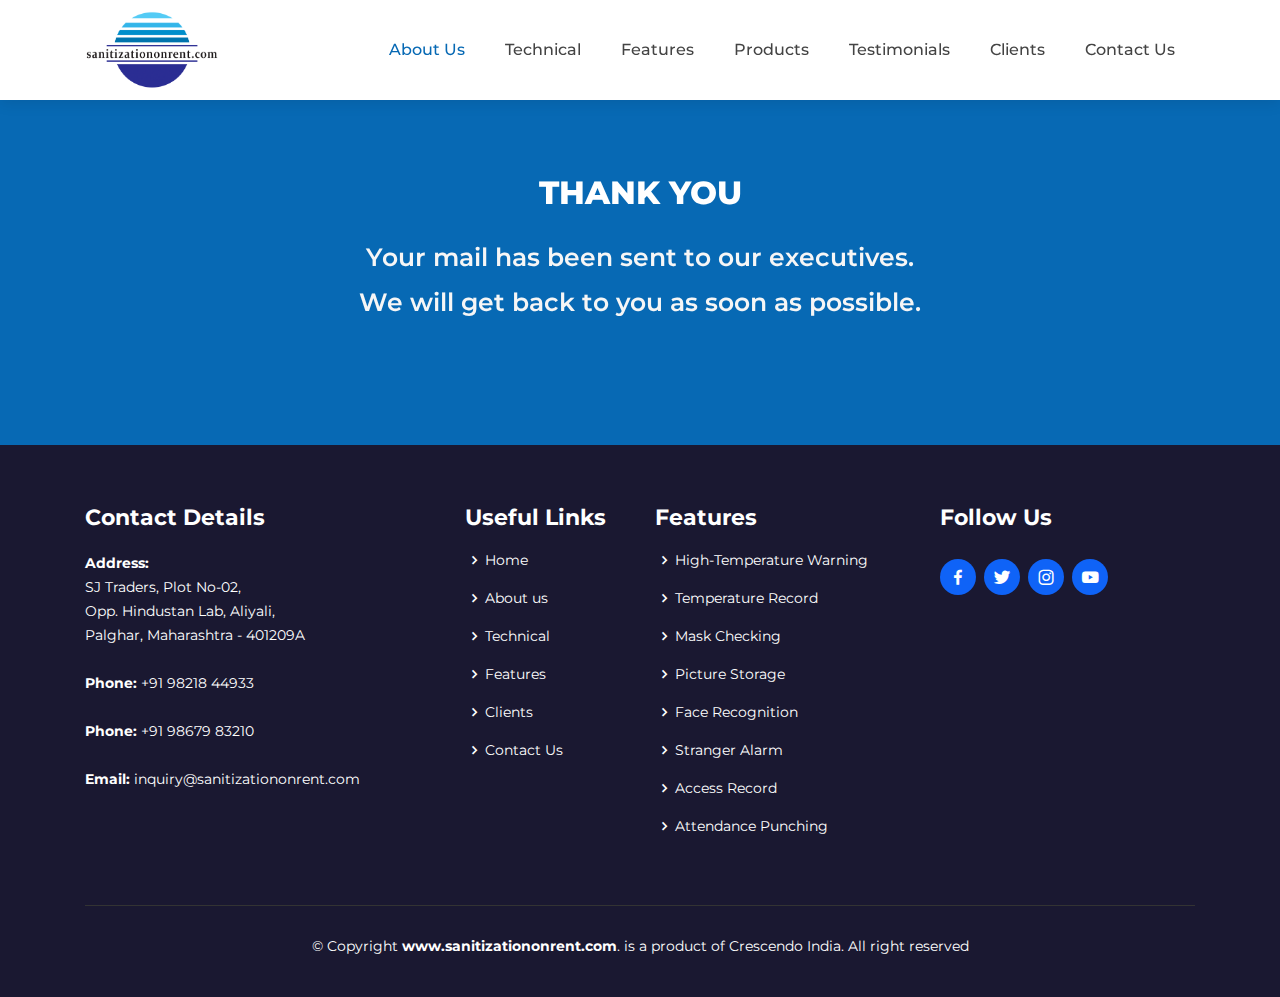
<file: thankyou.html>
<!DOCTYPE html>
<html lang="en">

<head>
  <meta charset="utf-8">
  <meta content="width=device-width, initial-scale=1.0" name="viewport">

  <title>Crescendo India | Sanitization Booth on Rent @ Rs. 9999* only.</title>
  <meta name="description" content="First time in India, Sanitization Booth on Rent @ Rs. 9999* only.">
  
  <meta name="keywords" content="Sanitization on rent, Disinfection on rent, Sanitization Chamber on rent, Disinfection Chamber on rent, Sanitization Booth on rent, Disinfection Booth on rent">

  <!-- Favicons -->
<link href="assets/img/favicon.png" rel="icon">
  <link href="assets/img/apple-touch-icon.png" rel="apple-touch-icon"> 

  <!-- Google Fonts -->
  <link href="https://fonts.googleapis.com/css2?family=Montserrat:wght@400;500;600;800;900&display=swap" rel="stylesheet">

  <!-- Vendor CSS Files -->
  <link href="assets/vendor/bootstrap/css/bootstrap.min.css" rel="stylesheet">
  <link href="assets/vendor/icofont/icofont.min.css" rel="stylesheet">
  <link href="assets/vendor/boxicons/css/boxicons.min.css" rel="stylesheet">
  <link href="assets/vendor/venobox/venobox.css" rel="stylesheet">
  <link href="assets/vendor/remixicon/remixicon.css" rel="stylesheet">
  <link href="assets/vendor/owl.carousel/assets/owl.carousel.min.css" rel="stylesheet">
  <link href="assets/vendor/aos/aos.css" rel="stylesheet">

  <!-- Template Main CSS File -->
  <link href="assets/css/style.css" rel="stylesheet">


</head>

<body>

   <!-- ======= Header ======= -->
   <header id="header" class="fixed-top d-flex align-items-center">
    <div class="container d-flex align-items-center">

      <div class="logo mr-auto">

        <a href="index.html"><img src="assets/img/logo.png" alt="" class="img-fluid"></a>
      </div>

      <nav class="nav-menu d-none d-lg-block">
        <ul>
  
          <li class="active"><a href="#about">About Us</a></li>
          <li><a href="#specification">Technical</a></li>
          <li><a href="#features">Features</a></li>
          <li><a href="#details">Products</a></li>
          <li><a href="#testimonials">Testimonials</a></li>
          <li><a href="#clients">Clients</a></li>
          <li><a href="#contact">Contact Us</a></li>

        </ul>
      </nav><!-- .nav-menu -->

    </div>
  </header><!-- End Header -->

  <!-- ======= Hero Section ======= -->
  <section id="hero">

    <div class="container">
      <div class="row">
        <div class="col-lg-12 text-center" style="padding-top: 50px; padding-bottom: 50px; ">
          <div data-aos="zoom-out text-center">
			<h1>THANK YOU</h1>
			
            <h2>
				Your mail has been sent to our executives. <br> We will get back to you as soon as possible.
            </h2>
          
          </div>
        </div>
      
      </div>
    </div>



  </section><!-- End Hero -->

  <main id="main">




  </main><!-- End #main -->

    <!-- ======= Footer ======= -->
    <footer id="footer">
      <div class="footer-top">
        <div class="container">
          <div class="row">
  
            <div class="col-lg-4 col-md-6">
              <div class="footer-info">
                <h3>Contact Details</h3>
              
                <p>
                  <strong>Address:</strong><br>  SJ Traders, Plot No-02,<br> Opp. Hindustan Lab, Aliyali,<br> Palghar, Maharashtra - 401209A<br><br>
                  <strong>Phone:</strong> +91 98218 44933<br><br>
                  <strong>Phone:</strong> +91 98679 83210<br><br>
                  <strong>Email:</strong> inquiry@sanitizationonrent.com<br>
                </p>
            
              </div>
            </div>
  
            <div class="col-lg-2 col-md-6 footer-links">
              <h4>Useful Links</h4>
              <ul>
                <li><i class="bx bx-chevron-right"></i> <a href="#">Home</a></li>
                <li><i class="bx bx-chevron-right"></i> <a href="#">About us</a></li>
                <li><i class="bx bx-chevron-right"></i> <a href="#">Technical</a></li>
                <li><i class="bx bx-chevron-right"></i> <a href="#">Features</a></li>
                <li><i class="bx bx-chevron-right"></i> <a href="#">Clients</a></li>
                <li><i class="bx bx-chevron-right"></i> <a href="#">Contact Us</a></li>
              </ul>
            </div>
  
            <div class="col-lg-3 col-md-6 footer-links">
              <h4>Features</h4>
              <ul>
                <li><i class="bx bx-chevron-right"></i> <a href="#">High-Temperature Warning</a></li>
                <li><i class="bx bx-chevron-right"></i> <a href="#">Temperature Record</a></li>
                <li><i class="bx bx-chevron-right"></i> <a href="#">Mask Checking</a></li>
                <li><i class="bx bx-chevron-right"></i> <a href="#">Picture Storage</a></li>
                <li><i class="bx bx-chevron-right"></i> <a href="#">Face Recognition</a></li>
                <li><i class="bx bx-chevron-right"></i> <a href="#">Stranger Alarm</a></li>
                <li><i class="bx bx-chevron-right"></i> <a href="#">Access Record</a></li>
                <li><i class="bx bx-chevron-right"></i> <a href="#">Attendance Punching</a></li>
         
              </ul>
            </div>
  
           
  
            <div class="col-lg-3 col-md-6 footer-newsletter">
              <h4>Follow Us</h4>
              <div class="social-links mt-3">
                <a href="#" class="facebook"><i class="bx bxl-facebook"></i></a>
                <a href="#" class="twitter"><i class="bx bxl-twitter"></i></a>        
                <a href="#" class="instagram"><i class="bx bxl-instagram"></i></a>
                <a href="#" class="linkedin"><i class="bx bxl-youtube"></i></a>
              </div>
  
            </div>
  
          </div>
        </div>
      </div>
  
      <div class="container">
        <div class="copyright">
          © Copyright  <strong><span>www.sanitizationonrent.com</span></strong>. is a product of Crescendo India. All right reserved
        </div>
        <div class="credits">
  
        </div>
      </div>
    </footer>

  <a href="#" class="back-to-top"><i class="icofont-simple-up"></i></a>
  
  <!-- <div id="preloader"></div> -->

  <!-- Vendor JS Files -->
  <script src="assets/vendor/jquery/jquery.min.js"></script>
  <script src="assets/vendor/bootstrap/js/bootstrap.bundle.min.js"></script>
  <script src="assets/vendor/jquery.easing/jquery.easing.min.js"></script>
  <script src="assets/vendor/php-email-form/validate.js"></script>
  <script src="assets/vendor/venobox/venobox.min.js"></script>
  <script src="assets/vendor/waypoints/jquery.waypoints.min.js"></script>
  <script src="assets/vendor/counterup/counterup.min.js"></script>
  <script src="assets/vendor/owl.carousel/owl.carousel.min.js"></script>
  <script src="assets/vendor/aos/aos.js"></script>

  <!-- Template Main JS File -->
  <script src="assets/js/main.js"></script>

</body>

</html>
</file>
<file: assets/vendor/venobox/venobox.css>
/* ------ venobox.css --------*/
.vbox-overlay *, .vbox-overlay *:before, .vbox-overlay *:after{
    -webkit-backface-visibility: hidden;
    -webkit-box-sizing:border-box;
    -moz-box-sizing:border-box;
    box-sizing:border-box;
}
.vbox-overlay * { 
    -webkit-backface-visibility: visible;
    backface-visibility: visible;
}
.vbox-overlay{
    display: -webkit-flex;
    display: flex;
    -webkit-flex-direction: column;
    flex-direction: column;
    -webkit-justify-content: center;
    justify-content: center;
    -webkit-align-items: center;
    align-items: center;
    position: fixed;
    left: 0;
    top: 0;
    bottom: 0;
    right: 0;
    z-index: 999999;
}

/* ----- navigation ----- */
.vbox-title{
    width: 100%;
    height: 40px;
    float: left;
    text-align: center;
    line-height: 28px;
    font-size: 12px;
    padding: 6px 50px;
    overflow: hidden;
    position: fixed;
    display: none;
    left: 0;
    z-index: 89;
}
.vbox-close{
    cursor: pointer;
    position: fixed;
    top: -1px;
    right: 0;
    width: 50px;
    height: 40px;
    padding: 6px;
    display: block;
    background-position:10px center;
    overflow: hidden;
    font-size: 24px;
    line-height: 1;
    text-align: center;
    z-index: 99;
}
.vbox-left{
    cursor: pointer;
    position: fixed;
    left: 0;
    height: 40px;
    overflow: hidden;
    line-height: 28px;
    font-size: 12px;
    z-index: 99;
    display: flex;
    align-items:center;
}
.vbox-num{
    display: inline-block;
    margin: 6px 0 6px 15px;
}
/* ----- Social share ----- */
.vbox-share{
    line-height: 28px;
    font-size: 12px;
    overflow: hidden;
    position: fixed;
    left: 0;
    z-index: 98;
    display: flex;
    align-items:center;
    justify-content: center;
    width: 100%;
    text-align: center;
}
.vbox-share svg{
    max-height: 28px;
    width: 28px;
    z-index: 10;
    margin-left: 12px;
    margin-top: 6px;
    margin-bottom: 6px;
    vertical-align: middle;
}


/* ----- navigation ARROWS ----- */
.vbox-next, .vbox-prev{
    position: fixed;
    top: 50%;
    margin-top: -15px;
    overflow: hidden;
    cursor: pointer;
    display: block;
    width: 45px;
    height: 45px;
    z-index: 99;
}
.vbox-next span, .vbox-prev span{
    position: relative;
    width: 20px;
    height: 20px;
    border: 2px solid transparent;
    border-top-color: #B6B6B6;
    border-right-color: #B6B6B6;
    text-indent: -100px;
    position: absolute;
    top: 8px;
    display: block;
}
.vbox-prev{
    left: 15px;
}
.vbox-next{
    right: 15px;
}
.vbox-prev span{
    left: 10px;
    -ms-transform: rotate(-135deg);
    -webkit-transform: rotate(-135deg);
    transform: rotate(-135deg);
}
.vbox-next span{
    -ms-transform: rotate(45deg);
    -webkit-transform: rotate(45deg);
    transform: rotate(45deg);
    right: 10px;
}
/* ------- inline window ------ */
.vbox-inline{
    width: 420px;
    height: 315px;
    height: 70vh;
    padding: 10px;
    background: #fff;
    margin: 0 auto;
    overflow: auto;
    text-align: left;
}
/* ------- Video & iFrames window ------ */
.venoframe{
    max-width: 100%;
    width: 100%;
    border: none;
    width: 100%;
    height: 260px;
    height: 70vh;
}
.venoframe.vbvid{
    height: 260px;
}
@media (min-width: 768px) {
    .venoframe, .vbox-inline{
        width: 90%;
        height: 360px;
        height: 70vh;
    }
    .venoframe.vbvid{
        width: 640px;
        height: 360px;
    }
}
@media (min-width: 992px) {
    .venoframe, .vbox-inline{
        max-width: 1200px;
        width: 80%;
        height: 540px;
        height: 70vh;
    }
    .venoframe.vbvid{
        width: 960px;
        height: 540px;
    }
}
/* 
Please do NOT edit this part! 
or at least read this note: http://i.imgur.com/7C0ws9e.gif
*/
.vbox-open{
    overflow: hidden;
}
.vbox-container{
    position: absolute;
    left: 0;
    right: 0;
    top: 0;
    bottom: 0;
    overflow-x: hidden;
    overflow-y: scroll;
    overflow-scrolling: touch;
    -webkit-overflow-scrolling: touch;
    z-index: 20;
    max-height: 100%;

}

.vbox-content{
    text-align: center;
    float: left;
    width: 100%;
    position: relative;
    overflow: hidden;
    padding: 20px 4%;
}
.vbox-container img{
    max-width: 100%;
    height: auto;
}
.vbox-figlio{
    box-shadow: 0 0 12px rgba(0,0,0,0.19), 0 6px 6px rgba(0,0,0,0.23);
    max-width: 100%;
    text-align: initial;
}
img.vbox-figlio{
    -webkit-user-select: none;
-khtml-user-select: none;
-moz-user-select: none;
-o-user-select: none;
user-select: none;
}
.vbox-content.swipe-left{
    margin-left: -200px !important;
}
.vbox-content.swipe-right{
    margin-left: 200px !important;
}
.vbox-animated{
    webkit-transition: margin 300ms ease-out;
    transition: margin 300ms ease-out;
}

/* ---------- preloader ----------
 * SPINKIT 
 * http://tobiasahlin.com/spinkit/
-------------------------------- */
.sk-double-bounce,.sk-rotating-plane{width:40px;height:40px;margin:40px auto}.sk-rotating-plane{background-color:#333;-webkit-animation:sk-rotatePlane 1.2s infinite ease-in-out;animation:sk-rotatePlane 1.2s infinite ease-in-out}@-webkit-keyframes sk-rotatePlane{0%{-webkit-transform:perspective(120px) rotateX(0) rotateY(0);transform:perspective(120px) rotateX(0) rotateY(0)}50%{-webkit-transform:perspective(120px) rotateX(-180.1deg) rotateY(0);transform:perspective(120px) rotateX(-180.1deg) rotateY(0)}100%{-webkit-transform:perspective(120px) rotateX(-180deg) rotateY(-179.9deg);transform:perspective(120px) rotateX(-180deg) rotateY(-179.9deg)}}@keyframes sk-rotatePlane{0%{-webkit-transform:perspective(120px) rotateX(0) rotateY(0);transform:perspective(120px) rotateX(0) rotateY(0)}50%{-webkit-transform:perspective(120px) rotateX(-180.1deg) rotateY(0);transform:perspective(120px) rotateX(-180.1deg) rotateY(0)}100%{-webkit-transform:perspective(120px) rotateX(-180deg) rotateY(-179.9deg);transform:perspective(120px) rotateX(-180deg) rotateY(-179.9deg)}}.sk-double-bounce{position:relative}.sk-double-bounce .sk-child{width:100%;height:100%;border-radius:50%;background-color:#333;opacity:.6;position:absolute;top:0;left:0;-webkit-animation:sk-doubleBounce 2s infinite ease-in-out;animation:sk-doubleBounce 2s infinite ease-in-out}.sk-chasing-dots .sk-child,.sk-spinner-pulse,.sk-three-bounce .sk-child{background-color:#333;border-radius:100%}.sk-double-bounce .sk-double-bounce2{-webkit-animation-delay:-1s;animation-delay:-1s}@-webkit-keyframes sk-doubleBounce{0%,100%{-webkit-transform:scale(0);transform:scale(0)}50%{-webkit-transform:scale(1);transform:scale(1)}}@keyframes sk-doubleBounce{0%,100%{-webkit-transform:scale(0);transform:scale(0)}50%{-webkit-transform:scale(1);transform:scale(1)}}.sk-wave{margin:40px auto;width:50px;height:40px;text-align:center;font-size:10px}.sk-wave .sk-rect{background-color:#333;height:100%;width:6px;display:inline-block;-webkit-animation:sk-waveStretchDelay 1.2s infinite ease-in-out;animation:sk-waveStretchDelay 1.2s infinite ease-in-out}.sk-wave .sk-rect1{-webkit-animation-delay:-1.2s;animation-delay:-1.2s}.sk-wave .sk-rect2{-webkit-animation-delay:-1.1s;animation-delay:-1.1s}.sk-wave .sk-rect3{-webkit-animation-delay:-1s;animation-delay:-1s}.sk-wave .sk-rect4{-webkit-animation-delay:-.9s;animation-delay:-.9s}.sk-wave .sk-rect5{-webkit-animation-delay:-.8s;animation-delay:-.8s}@-webkit-keyframes sk-waveStretchDelay{0%,100%,40%{-webkit-transform:scaleY(.4);transform:scaleY(.4)}20%{-webkit-transform:scaleY(1);transform:scaleY(1)}}@keyframes sk-waveStretchDelay{0%,100%,40%{-webkit-transform:scaleY(.4);transform:scaleY(.4)}20%{-webkit-transform:scaleY(1);transform:scaleY(1)}}.sk-wandering-cubes{margin:40px auto;width:40px;height:40px;position:relative}.sk-wandering-cubes .sk-cube{background-color:#333;width:10px;height:10px;position:absolute;top:0;left:0;-webkit-animation:sk-wanderingCube 1.8s ease-in-out -1.8s infinite both;animation:sk-wanderingCube 1.8s ease-in-out -1.8s infinite both}.sk-chasing-dots,.sk-spinner-pulse{width:40px;height:40px;margin:40px auto}.sk-wandering-cubes .sk-cube2{-webkit-animation-delay:-.9s;animation-delay:-.9s}@-webkit-keyframes sk-wanderingCube{0%{-webkit-transform:rotate(0);transform:rotate(0)}25%{-webkit-transform:translateX(30px) rotate(-90deg) scale(.5);transform:translateX(30px) rotate(-90deg) scale(.5)}50%{-webkit-transform:translateX(30px) translateY(30px) rotate(-179deg);transform:translateX(30px) translateY(30px) rotate(-179deg)}50.1%{-webkit-transform:translateX(30px) translateY(30px) rotate(-180deg);transform:translateX(30px) translateY(30px) rotate(-180deg)}75%{-webkit-transform:translateX(0) translateY(30px) rotate(-270deg) scale(.5);transform:translateX(0) translateY(30px) rotate(-270deg) scale(.5)}100%{-webkit-transform:rotate(-360deg);transform:rotate(-360deg)}}@keyframes sk-wanderingCube{0%{-webkit-transform:rotate(0);transform:rotate(0)}25%{-webkit-transform:translateX(30px) rotate(-90deg) scale(.5);transform:translateX(30px) rotate(-90deg) scale(.5)}50%{-webkit-transform:translateX(30px) translateY(30px) rotate(-179deg);transform:translateX(30px) translateY(30px) rotate(-179deg)}50.1%{-webkit-transform:translateX(30px) translateY(30px) rotate(-180deg);transform:translateX(30px) translateY(30px) rotate(-180deg)}75%{-webkit-transform:translateX(0) translateY(30px) rotate(-270deg) scale(.5);transform:translateX(0) translateY(30px) rotate(-270deg) scale(.5)}100%{-webkit-transform:rotate(-360deg);transform:rotate(-360deg)}}.sk-spinner-pulse{-webkit-animation:sk-pulseScaleOut 1s infinite ease-in-out;animation:sk-pulseScaleOut 1s infinite ease-in-out}@-webkit-keyframes sk-pulseScaleOut{0%{-webkit-transform:scale(0);transform:scale(0)}100%{-webkit-transform:scale(1);transform:scale(1);opacity:0}}@keyframes sk-pulseScaleOut{0%{-webkit-transform:scale(0);transform:scale(0)}100%{-webkit-transform:scale(1);transform:scale(1);opacity:0}}.sk-chasing-dots{position:relative;text-align:center;-webkit-animation:sk-chasingDotsRotate 2s infinite linear;animation:sk-chasingDotsRotate 2s infinite linear}.sk-chasing-dots .sk-child{width:60%;height:60%;display:inline-block;position:absolute;top:0;-webkit-animation:sk-chasingDotsBounce 2s infinite ease-in-out;animation:sk-chasingDotsBounce 2s infinite ease-in-out}.sk-chasing-dots .sk-dot2{top:auto;bottom:0;-webkit-animation-delay:-1s;animation-delay:-1s}@-webkit-keyframes sk-chasingDotsRotate{100%{-webkit-transform:rotate(360deg);transform:rotate(360deg)}}@keyframes sk-chasingDotsRotate{100%{-webkit-transform:rotate(360deg);transform:rotate(360deg)}}@-webkit-keyframes sk-chasingDotsBounce{0%,100%{-webkit-transform:scale(0);transform:scale(0)}50%{-webkit-transform:scale(1);transform:scale(1)}}@keyframes sk-chasingDotsBounce{0%,100%{-webkit-transform:scale(0);transform:scale(0)}50%{-webkit-transform:scale(1);transform:scale(1)}}.sk-three-bounce{margin:40px auto;width:80px;text-align:center}.sk-three-bounce .sk-child{width:20px;height:20px;display:inline-block;-webkit-animation:sk-three-bounce 1.4s ease-in-out 0s infinite both;animation:sk-three-bounce 1.4s ease-in-out 0s infinite both}.sk-circle .sk-child:before,.sk-fading-circle .sk-circle:before{display:block;border-radius:100%;content:'';background-color:#333}.sk-three-bounce .sk-bounce1{-webkit-animation-delay:-.32s;animation-delay:-.32s}.sk-three-bounce .sk-bounce2{-webkit-animation-delay:-.16s;animation-delay:-.16s}@-webkit-keyframes sk-three-bounce{0%,100%,80%{-webkit-transform:scale(0);transform:scale(0)}40%{-webkit-transform:scale(1);transform:scale(1)}}@keyframes sk-three-bounce{0%,100%,80%{-webkit-transform:scale(0);transform:scale(0)}40%{-webkit-transform:scale(1);transform:scale(1)}}.sk-circle{margin:40px auto;width:40px;height:40px;position:relative}.sk-circle .sk-child{width:100%;height:100%;position:absolute;left:0;top:0}.sk-circle .sk-child:before{margin:0 auto;width:15%;height:15%;-webkit-animation:sk-circleBounceDelay 1.2s infinite ease-in-out both;animation:sk-circleBounceDelay 1.2s infinite ease-in-out both}.sk-circle .sk-circle2{-webkit-transform:rotate(30deg);-ms-transform:rotate(30deg);transform:rotate(30deg)}.sk-circle .sk-circle3{-webkit-transform:rotate(60deg);-ms-transform:rotate(60deg);transform:rotate(60deg)}.sk-circle .sk-circle4{-webkit-transform:rotate(90deg);-ms-transform:rotate(90deg);transform:rotate(90deg)}.sk-circle .sk-circle5{-webkit-transform:rotate(120deg);-ms-transform:rotate(120deg);transform:rotate(120deg)}.sk-circle .sk-circle6{-webkit-transform:rotate(150deg);-ms-transform:rotate(150deg);transform:rotate(150deg)}.sk-circle .sk-circle7{-webkit-transform:rotate(180deg);-ms-transform:rotate(180deg);transform:rotate(180deg)}.sk-circle .sk-circle8{-webkit-transform:rotate(210deg);-ms-transform:rotate(210deg);transform:rotate(210deg)}.sk-circle .sk-circle9{-webkit-transform:rotate(240deg);-ms-transform:rotate(240deg);transform:rotate(240deg)}.sk-circle .sk-circle10{-webkit-transform:rotate(270deg);-ms-transform:rotate(270deg);transform:rotate(270deg)}.sk-circle .sk-circle11{-webkit-transform:rotate(300deg);-ms-transform:rotate(300deg);transform:rotate(300deg)}.sk-circle .sk-circle12{-webkit-transform:rotate(330deg);-ms-transform:rotate(330deg);transform:rotate(330deg)}.sk-circle .sk-circle2:before{-webkit-animation-delay:-1.1s;animation-delay:-1.1s}.sk-circle .sk-circle3:before{-webkit-animation-delay:-1s;animation-delay:-1s}.sk-circle .sk-circle4:before{-webkit-animation-delay:-.9s;animation-delay:-.9s}.sk-circle .sk-circle5:before{-webkit-animation-delay:-.8s;animation-delay:-.8s}.sk-circle .sk-circle6:before{-webkit-animation-delay:-.7s;animation-delay:-.7s}.sk-circle .sk-circle7:before{-webkit-animation-delay:-.6s;animation-delay:-.6s}.sk-circle .sk-circle8:before{-webkit-animation-delay:-.5s;animation-delay:-.5s}.sk-circle .sk-circle9:before{-webkit-animation-delay:-.4s;animation-delay:-.4s}.sk-circle .sk-circle10:before{-webkit-animation-delay:-.3s;animation-delay:-.3s}.sk-circle .sk-circle11:before{-webkit-animation-delay:-.2s;animation-delay:-.2s}.sk-circle .sk-circle12:before{-webkit-animation-delay:-.1s;animation-delay:-.1s}@-webkit-keyframes sk-circleBounceDelay{0%,100%,80%{-webkit-transform:scale(0);transform:scale(0)}40%{-webkit-transform:scale(1);transform:scale(1)}}@keyframes sk-circleBounceDelay{0%,100%,80%{-webkit-transform:scale(0);transform:scale(0)}40%{-webkit-transform:scale(1);transform:scale(1)}}.sk-cube-grid{width:40px;height:40px;margin:40px auto}.sk-cube-grid .sk-cube{width:33.33%;height:33.33%;background-color:#333;float:left;-webkit-animation:sk-cubeGridScaleDelay 1.3s infinite ease-in-out;animation:sk-cubeGridScaleDelay 1.3s infinite ease-in-out}.sk-cube-grid .sk-cube1{-webkit-animation-delay:.2s;animation-delay:.2s}.sk-cube-grid .sk-cube2{-webkit-animation-delay:.3s;animation-delay:.3s}.sk-cube-grid .sk-cube3{-webkit-animation-delay:.4s;animation-delay:.4s}.sk-cube-grid .sk-cube4{-webkit-animation-delay:.1s;animation-delay:.1s}.sk-cube-grid .sk-cube5{-webkit-animation-delay:.2s;animation-delay:.2s}.sk-cube-grid .sk-cube6{-webkit-animation-delay:.3s;animation-delay:.3s}.sk-cube-grid .sk-cube7{-webkit-animation-delay:0ms;animation-delay:0ms}.sk-cube-grid .sk-cube8{-webkit-animation-delay:.1s;animation-delay:.1s}.sk-cube-grid .sk-cube9{-webkit-animation-delay:.2s;animation-delay:.2s}@-webkit-keyframes sk-cubeGridScaleDelay{0%,100%,70%{-webkit-transform:scale3D(1,1,1);transform:scale3D(1,1,1)}35%{-webkit-transform:scale3D(0,0,1);transform:scale3D(0,0,1)}}@keyframes sk-cubeGridScaleDelay{0%,100%,70%{-webkit-transform:scale3D(1,1,1);transform:scale3D(1,1,1)}35%{-webkit-transform:scale3D(0,0,1);transform:scale3D(0,0,1)}}.sk-fading-circle{margin:40px auto;width:40px;height:40px;position:relative}.sk-fading-circle .sk-circle{width:100%;height:100%;position:absolute;left:0;top:0}.sk-fading-circle .sk-circle:before{margin:0 auto;width:15%;height:15%;-webkit-animation:sk-circleFadeDelay 1.2s infinite ease-in-out both;animation:sk-circleFadeDelay 1.2s infinite ease-in-out both}.sk-fading-circle .sk-circle2{-webkit-transform:rotate(30deg);-ms-transform:rotate(30deg);transform:rotate(30deg)}.sk-fading-circle .sk-circle3{-webkit-transform:rotate(60deg);-ms-transform:rotate(60deg);transform:rotate(60deg)}.sk-fading-circle .sk-circle4{-webkit-transform:rotate(90deg);-ms-transform:rotate(90deg);transform:rotate(90deg)}.sk-fading-circle .sk-circle5{-webkit-transform:rotate(120deg);-ms-transform:rotate(120deg);transform:rotate(120deg)}.sk-fading-circle .sk-circle6{-webkit-transform:rotate(150deg);-ms-transform:rotate(150deg);transform:rotate(150deg)}.sk-fading-circle .sk-circle7{-webkit-transform:rotate(180deg);-ms-transform:rotate(180deg);transform:rotate(180deg)}.sk-fading-circle .sk-circle8{-webkit-transform:rotate(210deg);-ms-transform:rotate(210deg);transform:rotate(210deg)}.sk-fading-circle .sk-circle9{-webkit-transform:rotate(240deg);-ms-transform:rotate(240deg);transform:rotate(240deg)}.sk-fading-circle .sk-circle10{-webkit-transform:rotate(270deg);-ms-transform:rotate(270deg);transform:rotate(270deg)}.sk-fading-circle .sk-circle11{-webkit-transform:rotate(300deg);-ms-transform:rotate(300deg);transform:rotate(300deg)}.sk-fading-circle .sk-circle12{-webkit-transform:rotate(330deg);-ms-transform:rotate(330deg);transform:rotate(330deg)}.sk-fading-circle .sk-circle2:before{-webkit-animation-delay:-1.1s;animation-delay:-1.1s}.sk-fading-circle .sk-circle3:before{-webkit-animation-delay:-1s;animation-delay:-1s}.sk-fading-circle .sk-circle4:before{-webkit-animation-delay:-.9s;animation-delay:-.9s}.sk-fading-circle .sk-circle5:before{-webkit-animation-delay:-.8s;animation-delay:-.8s}.sk-fading-circle .sk-circle6:before{-webkit-animation-delay:-.7s;animation-delay:-.7s}.sk-fading-circle .sk-circle7:before{-webkit-animation-delay:-.6s;animation-delay:-.6s}.sk-fading-circle .sk-circle8:before{-webkit-animation-delay:-.5s;animation-delay:-.5s}.sk-fading-circle .sk-circle9:before{-webkit-animation-delay:-.4s;animation-delay:-.4s}.sk-fading-circle .sk-circle10:before{-webkit-animation-delay:-.3s;animation-delay:-.3s}.sk-fading-circle .sk-circle11:before{-webkit-animation-delay:-.2s;animation-delay:-.2s}.sk-fading-circle .sk-circle12:before{-webkit-animation-delay:-.1s;animation-delay:-.1s}@-webkit-keyframes sk-circleFadeDelay{0%,100%,39%{opacity:0}40%{opacity:1}}@keyframes sk-circleFadeDelay{0%,100%,39%{opacity:0}40%{opacity:1}}.sk-folding-cube{margin:40px auto;width:40px;height:40px;position:relative;-webkit-transform:rotateZ(45deg);transform:rotateZ(45deg)}.sk-folding-cube .sk-cube{float:left;width:50%;height:50%;position:relative;-webkit-transform:scale(1.1);-ms-transform:scale(1.1);transform:scale(1.1)}.sk-folding-cube .sk-cube:before{content:'';position:absolute;top:0;left:0;width:100%;height:100%;background-color:#333;-webkit-animation:sk-foldCubeAngle 2.4s infinite linear both;animation:sk-foldCubeAngle 2.4s infinite linear both;-webkit-transform-origin:100% 100%;-ms-transform-origin:100% 100%;transform-origin:100% 100%}.sk-folding-cube .sk-cube2{-webkit-transform:scale(1.1) rotateZ(90deg);transform:scale(1.1) rotateZ(90deg)}.sk-folding-cube .sk-cube3{-webkit-transform:scale(1.1) rotateZ(180deg);transform:scale(1.1) rotateZ(180deg)}.sk-folding-cube .sk-cube4{-webkit-transform:scale(1.1) rotateZ(270deg);transform:scale(1.1) rotateZ(270deg)}.sk-folding-cube .sk-cube2:before{-webkit-animation-delay:.3s;animation-delay:.3s}.sk-folding-cube .sk-cube3:before{-webkit-animation-delay:.6s;animation-delay:.6s}.sk-folding-cube .sk-cube4:before{-webkit-animation-delay:.9s;animation-delay:.9s}@-webkit-keyframes sk-foldCubeAngle{0%,10%{-webkit-transform:perspective(140px) rotateX(-180deg);transform:perspective(140px) rotateX(-180deg);opacity:0}25%,75%{-webkit-transform:perspective(140px) rotateX(0);transform:perspective(140px) rotateX(0);opacity:1}100%,90%{-webkit-transform:perspective(140px) rotateY(180deg);transform:perspective(140px) rotateY(180deg);opacity:0}}@keyframes sk-foldCubeAngle{0%,10%{-webkit-transform:perspective(140px) rotateX(-180deg);transform:perspective(140px) rotateX(-180deg);opacity:0}25%,75%{-webkit-transform:perspective(140px) rotateX(0);transform:perspective(140px) rotateX(0);opacity:1}100%,90%{-webkit-transform:perspective(140px) rotateY(180deg);transform:perspective(140px) rotateY(180deg);opacity:0}}
</file>
<file: assets/css/style.css>
/*--------------------------------------------------------------
# General
--------------------------------------------------------------*/
body {
  font-family: 'Montserrat', sans-serif;
  color: #444444;
}

a {
  color: #1acc8d;
}

a:hover {
  color: #34e5a6;
  text-decoration: none;
}

h1, h2, h3, h4, h5, h6 {
  font-family: 'Montserrat', sans-serif;
}

/*--------------------------------------------------------------
# Preloader
--------------------------------------------------------------*/
#preloader {
  position: fixed;
  top: 0;
  left: 0;
  right: 0;
  bottom: 0;
  z-index: 9999;
  overflow: hidden;
  background: #fff;
}

#preloader:before {
  content: "";
  position: fixed;
  top: calc(50% - 30px);
  left: calc(50% - 30px);
  border: 6px solid #1acc8d;
  border-top-color: #d2f9eb;
  border-radius: 50%;
  width: 60px;
  height: 60px;
  -webkit-animation: animate-preloader 1s linear infinite;
  animation: animate-preloader 1s linear infinite;
}

@-webkit-keyframes animate-preloader {
  0% {
    transform: rotate(0deg);
  }
  100% {
    transform: rotate(360deg);
  }
}

@keyframes animate-preloader {
  0% {
    transform: rotate(0deg);
  }
  100% {
    transform: rotate(360deg);
  }
}

/*--------------------------------------------------------------
# Back to top button
--------------------------------------------------------------*/


.gallery-area {
  background: #fff none repeat scroll 0 0;
  border: 1px solid #dfdfdf;
  height: 110px;
  padding: 10px;
  width: 1150px;
margin-bottom:20px;
}

.gallery-area img
{
margin-right:10px;
max-height: 100px;

}

.back-to-top {
  position: fixed;
  display: none;
  right: 15px;
  bottom: 15px;
  z-index: 99999;
}

.back-to-top i {
  display: flex;
  align-items: center;
  justify-content: center;
  font-size: 24px;
  width: 40px;
  height: 40px;
  border-radius: 50px;
  background: #e31e24;
  color: #fff;
  transition: all 0.4s;
}

.back-to-top i:hover {
  background: #2be4a2;
  color: #fff;
}

/*--------------------------------------------------------------
# Disable AOS delay on mobile
--------------------------------------------------------------*/
@media screen and (max-width: 768px) {
  [data-aos-delay] {
    transition-delay: 0 !important;
  }
}

/*--------------------------------------------------------------
# Header
--------------------------------------------------------------*/
#header {
  height: 100px;
  transition: all 0.5s;
  z-index: 997;
  transition: all 0.5s;
  background: #fff;
  box-shadow: 0px 2px 15px rgba(0, 0, 0, 0.1);
}

#header.header-scrolled {
  background: rgba(252,176,69,);
  background: #fff;
  height: 100px;
  box-shadow: 0px 2px 15px rgba(0, 0, 0, 0.1);
}

#header .logo h1 {
  font-size: 28px;
  margin: 0;
  padding: 0;
  line-height: 1;
  font-weight: 700;
}

#header .logo h1 a, #header .logo h1 a:hover {
  color: #fff;
  text-decoration: none;
}

#header .logo img {
  padding: 0;
  margin: 0;
  max-height: 95px;
}

@media (max-width: 992px) {
  #header {
    height: 90px;
  }
  #header .logo h1 {
    font-size: 28px;
  }
}

/*--------------------------------------------------------------
# Navigation Menu
--------------------------------------------------------------*/
/* Desktop Navigation */
.nav-menu, .nav-menu * {
  margin: 0;
  padding: 0;
  list-style: none;
}

.nav-menu > ul > li {
  position: relative;
  white-space: nowrap;
  float: left;
}

.nav-menu a {
  display: block;
  position: relative;
  color: #444;
  padding: 10px 20px 10px 20px;
  transition: 0.3s;
  font-size: 16px;
  font-weight: 500;
  font-family: 'Montserrat', sans-serif;
}

.nav-menu > ul > li > a:before {
  content: "";
  position: absolute;
  width: 0;
  height: 2px;
  bottom: 3px;
  left: 25px;
  /* background-color: #e31e24; */
  visibility: hidden;
  width: 0px;
  transition: all 0.3s ease-in-out 0s;
}

.nav-menu a:hover:before, .nav-menu li:hover > a:before, .nav-menu .active > a:before {
  visibility: visible;
  width: 25px;
}

.nav-menu a:hover, .nav-menu .active > a, .nav-menu li:hover > a {
  color: #0769b4;
  text-decoration: none;
}

.nav-menu .drop-down ul {
  display: block;
  position: absolute;
  left: 25px;
  top: calc(100% - 30px);
  z-index: 99;
  opacity: 0;
  visibility: hidden;
  padding: 10px 0;
  background: #fff;
  box-shadow: 0px 0px 30px rgba(127, 137, 161, 0.25);
  transition: ease all 0.3s;
}

.nav-menu .drop-down:hover > ul {
  opacity: 1;
  top: 100%;
  visibility: visible;
  border-radius: 5px;
}

.nav-menu .drop-down li {
  min-width: 180px;
  position: relative;
}

.nav-menu .drop-down ul a {
  padding: 10px 20px;
  font-size: 14px;
  font-weight: 500;
  text-transform: none;
  color: #01036f;
}

.nav-menu .drop-down ul a:hover, .nav-menu .drop-down ul .active > a, .nav-menu .drop-down ul li:hover > a {
  color: #1acc8d;
}

.nav-menu .drop-down > a:after {
  content: "\ea99";
  font-family: IcoFont;
  padding-left: 5px;
}

.nav-menu .drop-down .drop-down ul {
  top: 0;
  left: calc(100% - 30px);
}

.nav-menu .drop-down .drop-down:hover > ul {
  opacity: 1;
  top: 0;
  left: 100%;
}

.nav-menu .drop-down .drop-down > a {
  padding-right: 35px;
}

.nav-menu .drop-down .drop-down > a:after {
  content: "\eaa0";
  font-family: IcoFont;
  position: absolute;
  right: 15px;
}

@media (max-width: 1366px) {
  .nav-menu .drop-down .drop-down ul {
    left: -90%;
  }
  .nav-menu .drop-down .drop-down:hover > ul {
    left: -100%;
  }
  .nav-menu .drop-down .drop-down > a:after {
    content: "\ea9d";
  }
}

/* Mobile Navigation */
.mobile-nav-toggle {
  position: fixed;
  right: 15px;
  top: 30px;
  z-index: 9998;
  border: 0;
  background: none;
  font-size: 24px;
  transition: all 0.4s;
  outline: none !important;
  line-height: 1;
  cursor: pointer;
  text-align: right;
}

.mobile-nav-toggle i {
  color: #333;
}

.mobile-nav {
  position: fixed;
  top: 55px;
  right: 15px;
  bottom: 15px;
  left: 15px;
  z-index: 9999;
  overflow-y: auto;
  background: #fff;
  transition: ease-in-out 0.2s;
  opacity: 0;
  visibility: hidden;
  border-radius: 10px;
  padding: 10px 0;
}

.mobile-nav * {
  margin: 0;
  padding: 0;
  list-style: none;
}

.mobile-nav a {
  display: block;
  position: relative;
  color: #01036f;
  padding: 10px 20px;
  font-weight: 500;
  outline: none;
}

.mobile-nav a:hover, .mobile-nav .active > a, .mobile-nav li:hover > a {
  color: #1acc8d;
  text-decoration: none;
}

.mobile-nav .drop-down > a:after {
  content: "\ea99";
  font-family: IcoFont;
  padding-left: 10px;
  position: absolute;
  right: 15px;
}

.mobile-nav .active.drop-down > a:after {
  content: "\eaa1";
}

.mobile-nav .drop-down > a {
  padding-right: 35px;
}

.mobile-nav .drop-down ul {
  display: none;
  overflow: hidden;
}

.mobile-nav .drop-down li {
  padding-left: 20px;
}

.mobile-nav-overly {
  width: 100%;
  height: 100%;
  z-index: 9997;
  top: 0;
  left: 0;
  position: fixed;
  background: rgba(13, 18, 252, 0.6);
  overflow: hidden;
  display: none;
  transition: ease-in-out 0.2s;
}

.mobile-nav-active {
  overflow: hidden;
}

.mobile-nav-active .mobile-nav {
  opacity: 1;
  visibility: visible;
}

.mobile-nav-active .mobile-nav-toggle i {
  color: #fff;
}





/*--------------------------------------------------------------
# Hero Section
--------------------------------------------------------------*/
#hero {
  width: 100%;
  background: #0769b4;
  position: relative;
  padding: 120px 0 50px 0;
}

#hero:before {
  content: "";
  /* background: rgba(75, 0, 127, 0.91); */
  position: absolute;
  bottom: 0;
  top: 0;
  left: 0;
  right: 0;
}

#hero h1 {
  margin: 0 0 20px 0;
  font-size: 32px;
  font-weight: 800;
  line-height: 45px;
  color: #fff;
}

#hero h1 span {
  color: #fff;
  border-bottom: 4px solid #1acc8d;
}

#hero h2 {
  color: #f6f6f6;
  margin-bottom: 20px;
  font-size: 25px;
  line-height: 45px;
  font-weight: 600;
}

#hero .btn-get-started {
  font-family: "Montserrat", sans-serif;
  font-weight: 500;
  font-size: 16px;
  letter-spacing: 1px;
  display: inline-block;
  padding: 10px 30px;
  border-radius: 50px;
  transition: 0.5s;
  color: #fff;
  background: #1acc8d;
}

#hero .btn-get-started:hover {
  background: #17b57d;
}

#hero .animated {
  animation: up-down 2s ease-in-out infinite alternate-reverse both;
}

@media (min-width: 1024px) {
  #hero {
    background-attachment: fixed;
  }
}

@media (max-width: 991px) {
  #hero {
    padding-top: 80px;
  }
  #hero .animated {
    -webkit-animation: none;
    animation: none;
  }
  #hero .hero-img {
    text-align: center;
  }

  #hero h1 {
    font-size: 28px;
    line-height: 32px;
    margin-bottom: 10px;
  }
  #hero h2 {
    font-size: 18px;
    line-height: 24px;
    margin-bottom: 30px;
  }
}

@media (max-width: 575px) {
  #hero .hero-img img {
    width: 90%;
  }
}

@-webkit-keyframes up-down {
  0% {
    transform: translateY(10px);
  }
  100% {
    transform: translateY(-10px);
  }
}

@keyframes up-down {
  0% {
    transform: translateY(10px);
  }
  100% {
    transform: translateY(-10px);
  }
}

.hero-waves {
  display: block;
  margin-top: 60px;
  width: 100%;
  height: 60px;
  z-index: 5;
  position: relative;
}

.wave1 use {
  -webkit-animation: move-forever1 10s linear infinite;
  animation: move-forever1 10s linear infinite;
  -webkit-animation-delay: -2s;
  animation-delay: -2s;
}

.wave2 use {
  -webkit-animation: move-forever2 8s linear infinite;
  animation: move-forever2 8s linear infinite;
  -webkit-animation-delay: -2s;
  animation-delay: -2s;
}

.wave3 use {
  -webkit-animation: move-forever3 6s linear infinite;
  animation: move-forever3 6s linear infinite;
  -webkit-animation-delay: -2s;
  animation-delay: -2s;
}

@-webkit-keyframes move-forever1 {
  0% {
    transform: translate(85px, 0%);
  }
  100% {
    transform: translate(-90px, 0%);
  }
}

@keyframes move-forever1 {
  0% {
    transform: translate(85px, 0%);
  }
  100% {
    transform: translate(-90px, 0%);
  }
}

@-webkit-keyframes move-forever2 {
  0% {
    transform: translate(-90px, 0%);
  }
  100% {
    transform: translate(85px, 0%);
  }
}

@keyframes move-forever2 {
  0% {
    transform: translate(-90px, 0%);
  }
  100% {
    transform: translate(85px, 0%);
  }
}

@-webkit-keyframes move-forever3 {
  0% {
    transform: translate(-90px, 0%);
  }
  100% {
    transform: translate(85px, 0%);
  }
}

@keyframes move-forever3 {
  0% {
    transform: translate(-90px, 0%);
  }
  100% {
    transform: translate(85px, 0%);
  }
}

/*--------------------------------------------------------------
# Sections General
--------------------------------------------------------------*/
section {
  padding: 60px 0;
  overflow: hidden;
}

.section-bg {
  background-color: #f5f5ff;
}

.section-title {
  padding-bottom: 40px;
}

.section-title h2 {
  font-size: 14px;
  font-weight: 500;
  padding: 0;
  line-height: 1px;
  margin: 0 0 5px 0;
  letter-spacing: 2px;
  text-transform: uppercase;
  color: #aaaaaa;
  font-family: "Poppins", sans-serif;
}

.section-title h2::after {
  content: "";
  width: 120px;
  height: 1px;
  display: inline-block;
  background: #e31e24;
  margin: 4px 10px;
}

.section-title p {
  margin: 0;
  margin: 0;
  font-size: 36px;
  font-weight: 700;
  text-transform: uppercase;
  font-family: "Poppins", sans-serif;
  color: #333;
}

.clients
{
  background:#f0f0ff;
  width: 100%;
}


.clients h1
{
  font-size: 40px;
  font-weight: 800;
  padding-bottom: 15px;
  text-transform: uppercase;
  color: #0769b4;
}

.clients p.title {
  font-size: 20px;
  font-weight: 500;
  padding-bottom: 40px;
}

.clients img
{
  margin-bottom: 50px;
  max-width: 80%;
}


.logo-sec
{
  width: 100%;
  height: auto;
  padding: 10px 0px;
  background: #0f0f6c;

}

.logo-sec img
{
  max-width: 100%;
  width: 250px;
  margin-right: 20px;
}



/*--------------------------------------------------------------
# About
--------------------------------------------------------------*/
.about {
  padding: 40px 0 0 0;
}

.about .icon-boxes h3 {
  font-size:36px;
  font-weight: 800;
  color: #0769b4;
  margin-bottom: 15px;
  text-transform: uppercase;
}

.about p
{
  font-size: 15px;
  line-height: 25px;
  text-align: justify;

}

.about ul {
  list-style: none;
  padding: 0;
}

.about ul li {
  color: #555;
  padding: 0px 0px 10px 35px;
  font-weight: 500;
}

.about ul i {
  font-size: 24px;
  padding-right: 4px;
  color: #444;
  float: le;
  position: absolute;
  left: 4px;
}

.about .icon-box {
  margin-top: 20px;
}

.about .icon-box .icon {
  float: left;
  display: flex;
  align-items: center;
  justify-content: center;
  width: 64px;
  height: 64px;
  border: 2px solid #e31e24;
  border-radius: 50px;
  transition: 0.5s;
}

.about .icon-box .icon i {
  color: #e31e24;
  font-size: 32px;
}

.about .icon-box:hover .icon {
  background: #e31e24;
  border-color: #e31e24;
}

.about .icon-box:hover .icon i {
  color: #fff;
}

.about .icon-box .title {
  font-weight: 700;
  margin-bottom: 10px;
  font-size: 26px;
  text-transform: uppercase;
}

.about .icon-box .title a {
  color: #343a40;
  transition: 0.3s;
}

.about .icon-box .title a:hover {
  color: #1acc8d;
}

.about .icon-box .description {
  line-height: 24px;
  font-size: 14px;
}

.about .video-box {
  background: url("../img/hero-img.PNG") center center no-repeat;
  background-size: contain;
  min-height: 300px;
}

.about .play-btn {
  width: 94px;
  height: 94px;
  background: radial-gradient(#3f43fd 50%, rgba(63, 67, 253, 0.4) 52%);
  border-radius: 50%;
  display: block;
  position: absolute;
  left: calc(50% - 47px);
  top: calc(50% - 47px);
  overflow: hidden;
}

.about .play-btn::after {
  content: '';
  position: absolute;
  left: 50%;
  top: 50%;
  transform: translateX(-40%) translateY(-50%);
  width: 0;
  height: 0;
  border-top: 10px solid transparent;
  border-bottom: 10px solid transparent;
  border-left: 15px solid #fff;
  z-index: 100;
  transition: all 400ms cubic-bezier(0.55, 0.055, 0.675, 0.19);
}

.about .play-btn::before {
  content: '';
  position: absolute;
  width: 120px;
  height: 120px;
  -webkit-animation-delay: 0s;
  animation-delay: 0s;
  -webkit-animation: pulsate-btn 2s;
  animation: pulsate-btn 2s;
  -webkit-animation-direction: forwards;
  animation-direction: forwards;
  -webkit-animation-iteration-count: infinite;
  animation-iteration-count: infinite;
  -webkit-animation-timing-function: steps;
  animation-timing-function: steps;
  opacity: 1;
  border-radius: 50%;
  border: 5px solid rgba(63, 67, 253, 0.7);
  top: -15%;
  left: -15%;
  background: rgba(198, 16, 0, 0);
}

.about .play-btn:hover::after {
  border-left: 15px solid #3f43fd;
  transform: scale(20);
}

.about .play-btn:hover::before {
  content: '';
  position: absolute;
  left: 50%;
  top: 50%;
  transform: translateX(-40%) translateY(-50%);
  width: 0;
  height: 0;
  border: none;
  border-top: 10px solid transparent;
  border-bottom: 10px solid transparent;
  border-left: 15px solid #fff;
  z-index: 200;
  -webkit-animation: none;
  animation: none;
  border-radius: 0;
}

@-webkit-keyframes pulsate-btn {
  0% {
    transform: scale(0.6, 0.6);
    opacity: 1;
  }
  100% {
    transform: scale(1, 1);
    opacity: 0;
  }
}

@keyframes pulsate-btn {
  0% {
    transform: scale(0.6, 0.6);
    opacity: 1;
  }
  100% {
    transform: scale(1, 1);
    opacity: 0;
  }
}

/*--------------------------------------------------------------
# Features
--------------------------------------------------------------*/

.specification

{
  background: #f5f5f5;
  padding: 60px 0px;
}

.specification .cont-area
{
  text-align: center;

}

.specification h1 {
  font-size: 40px;
  font-weight: 800;
  padding-bottom: 15px;
  color: #0769b4;
  text-transform: uppercase;
}


.specification .cont-area .box {
}

.specification .cont-area h3 {
  font-size: 22px;
  font-weight: 700;
  color: #0769b4;
  font-family: 'Montserrat';
  padding: 15px 0px;
}


.specification .cont-area .box img {
  text-align: center;
  padding: 10px;
  margin-top: 20px;
}


.features .content h3 {
  font-weight: 800;
  font-size: 28px;
  color: #111;
  padding-bottom: 10px;
}

.features .content ul {
  list-style: none;
  padding: 0;
}

.features .content ul li {
  padding-bottom: 10px;
  color: #111;
  font-weight: 600;
}

.features .content ul i {
  font-size: 24px;
  padding-right: 4px;
  color: #111;
}


.features
{
  width: 100%;
  background: #edf8fc;

}


.features h1
{
  font-size: 40px;
  font-weight: 800;
  padding-bottom: 15px;
  text-transform: uppercase;
  color: #0769b4;
}

.features p.title
{
  font-size: 20px;
  font-weight: 500;
  padding-bottom: 40px;
}

.features .cont-area {
  text-align: center;
  /* border-radius: 15px;
  -webkit-box-shadow: 0 7px 20px 4px rgba(0, 0, 0, 0.1);
  box-shadow: 0 7px 20px 4px rgba(0, 0, 0, 0.1); */
  /* padding: 25px 20px 20px 20px; */
  -webkit-transition: -webkit-transform 0.2s ease, -webkit-box-shadow 0.2s ease;
  transition: -webkit-transform 0.2s ease, -webkit-box-shadow 0.2s ease;
  -o-transition: transform 0.2s ease, box-shadow 0.2s ease;
  transition: transform 0.2s ease, box-shadow 0.2s ease;
  transition: transform 0.2s ease, box-shadow 0.2s ease, -webkit-transform 0.2s ease, -webkit-box-shadow 0.2s ease;
  /* background: #fff; */
  margin-bottom: 30px;
}

.features .cont-area:hover {
  transform: translateY(-20px);
}

.cont-area .icon-wrap {
  margin-bottom: 20px;
}

.cont-area .icon-wrap img {
  height: 100px;
}

.cont-area h3 {
  font-size: 22px;
  font-weight: 700;
  color: #fff;
  font-family: 'Montserrat';
}

.cont-area p {
  margin-bottom: 15px;
  font-size: 16px;
  font-weight: 400;
  color: #fff;
  font-family: 'Montserrat';
  line-height: 25px;
}


.features .icon-box {
  display: flex;
  align-items: center;
  padding: 20px;
  background: #f5f5ff;
  transition: ease-in-out 0.3s;
}

.features .icon-box i {
  font-size: 32px;
  padding-right: 10px;
  line-height: 1;
}

.features .icon-box h3 {
  font-weight: 700;
  margin: 0;
  padding: 0;
  line-height: 1;
  font-size: 16px;
}

.features .icon-box h3 a {
  color: #010483;
  transition: ease-in-out 0.3s;
}

.features .icon-box h3 a:hover {
  color: #01036f;
}

.features .icon-box:hover {
  background: #ebebff;
}


#details
{
  background: #a7cc24;

}


/*--------------------------------------------------------------
# Counts
--------------------------------------------------------------*/
.counts {
  background: #1a1831;
  padding: 70px 0 60px;
}

.counts .count-box {
  padding: 30px 30px 25px 30px;
  width: 100%;
  position: relative;
  text-align: center;
  background: #fff;
}

.counts .count-box i {
  position: absolute;
  top: -25px;
  left: 50%;
  transform: translateX(-50%);
  font-size: 24px;
  background: #e31e24;
  padding: 12px;
  color: #fff;
  border-radius: 50px;
}

.counts .count-box span {
  font-size: 36px;
  display: block;
  font-weight: 600;
  color: #333;
}

.counts .count-box p {
  padding: 0;
  margin: 0;
  font-family: "Montserrat", sans-serif;
  font-size: 14px;
}

/*--------------------------------------------------------------
# Details
--------------------------------------------------------------*/
.details .content + .content {
  margin-top: 100px;
}

.details h1 {
  font-size: 40px;
  font-weight: 800;
  padding-bottom: 15px;
  text-transform: uppercase;
  color: #fff;
}

.details .content h3 {
  font-weight: 700;
  font-size: 28px;
  color: #010483;
  padding-bottom: 15px;
}

.details .content ul {
  list-style: none;
  padding: 0;
}

.details .content ul li {
  padding: 0px 0px 10px 22px;
  font-weight: 600;
color: #000;
font-size: 18px;
}

.details .content ul i {
  font-size: 25px;
  padding-right: 4px;
  color: #000;
  position: absolute;
  left: 4px;

}

.details .content p:last-child {
  margin-bottom: 0;
}

/*--------------------------------------------------------------
# Gallery
--------------------------------------------------------------*/


/*--------------------------------------------------------------
# Testimonials
--------------------------------------------------------------*/
.testimonials {
  padding: 80px 0;
  background: url("../img/cta-bg.jpg") no-repeat;
  background-position: center center;
  background-size: cover;
  position: relative;
}

.testimonials::before {
  content: "";
  position: absolute;
  left: 0;
  right: 0;
  top: 0;
  bottom: 0;
  background: rgba(1, 3, 111, 0.8);
}

.testimonials .section-header {
  margin-bottom: 40px;
}

.testimonials .testimonial-item {
  text-align: center;
  color: #fff;
}

.testimonials .testimonial-item .testimonial-img {
  width: 100px;
  border-radius: 50%;
  border: 6px solid rgba(255, 255, 255, 0.15);
  margin: 0 auto;
}

.testimonials .testimonial-item h3 {
  font-size: 20px;
  font-weight: bold;
  margin: 10px 0 5px 0;
  color: #fff;
}

.testimonials .testimonial-item h4 {
  font-size: 14px;
  color: #ddd;
  margin: 0 0 15px 0;
}

.testimonials .testimonial-item .quote-icon-left, .testimonials .testimonial-item .quote-icon-right {
  color: rgba(255, 255, 255, 0.4);
  font-size: 26px;
}

.testimonials .testimonial-item .quote-icon-left {
  display: inline-block;
  left: -5px;
  position: relative;
}

.testimonials .testimonial-item .quote-icon-right {
  display: inline-block;
  right: -5px;
  position: relative;
  top: 10px;
}

.testimonials .testimonial-item p {
  font-style: italic;
  margin: 0 auto 15px auto;
  color: #eee;
}

.testimonials .owl-nav, .testimonials .owl-dots {
  margin-top: 5px;
  text-align: center;
}

.testimonials .owl-dot {
  display: inline-block;
  margin: 0 5px;
  width: 12px;
  height: 12px;
  border-radius: 50%;
  background-color: rgba(255, 255, 255, 0.4) !important;
}

.testimonials .owl-dot.active {
  background-color: #1acc8d !important;
}

@media (min-width: 1024px) {
  .testimonials {
    background-attachment: fixed;
  }
}

@media (min-width: 992px) {
  .testimonials .testimonial-item p {
    width: 80%;
  }
}

/*--------------------------------------------------------------
# Team
--------------------------------------------------------------*/
.team {
  background: #fff;
}

.team .member {
  text-align: center;
  margin-bottom: 80px;
  position: relative;
}

.team .member .pic {
  border-radius: 4px;
  overflow: hidden;
}

.team .member img {
  transition: all ease-in-out 0.4s;
}

.team .member:hover img {
  transform: scale(1.1);
}

.team .member .member-info {
  position: absolute;
  bottom: -80px;
  left: 0px;
  right: 0px;
  background: rgba(255, 255, 255, 0.9);
  padding: 15px 0;
  border-radius: 0 0 4px 4px;
  box-shadow: 0px 2px 15px rgba(0, 0, 0, 0.1);
}

.team .member h4 {
  font-weight: 700;
  margin-bottom: 10px;
  font-size: 16px;
  color: #e31e24;
  position: relative;
  padding-bottom: 10px;
}

.team .member h4::after {
  content: '';
  position: absolute;
  display: block;
  width: 50px;
  height: 1px;
  background: #0d12fc;
  bottom: 0;
  left: calc(50% - 25px);
}

.team .member span {
  font-style: italic;
  display: block;
  font-size: 13px;
  color: #444;
  font-weight: 600;
}

.team .member .social {
  margin-top: 10px;
}

.team .member .social a {
  transition: color 0.3s;
  color: #01036f;
}

.team .member .social a:hover {
  color: #1acc8d;
}

.team .member .social i {
  font-size: 16px;
  margin: 0 2px;
}

/*--------------------------------------------------------------
# Pricing
--------------------------------------------------------------*/
.pricing .box {
  padding: 20px;
  background: #fff;
  text-align: center;
  box-shadow: 0px 0px 4px rgba(0, 0, 0, 0.12);
  border-radius: 5px;
  position: relative;
  overflow: hidden;
}

.pricing h3 {
  font-weight: 400;
  margin: -20px -20px 20px -20px;
  padding: 20px 15px;
  font-size: 16px;
  font-weight: 600;
  color: #777777;
  background: #f8f8f8;
}

.pricing h4 {
  font-size: 36px;
  color: #1acc8d;
  font-weight: 600;
  font-family: "Poppins", sans-serif;
  margin-bottom: 20px;
}

.pricing h4 sup {
  font-size: 20px;
  top: -15px;
  left: -3px;
}

.pricing h4 span {
  color: #bababa;
  font-size: 16px;
  font-weight: 300;
}

.pricing ul {
  padding: 0;
  list-style: none;
  color: #444444;
  text-align: center;
  line-height: 20px;
  font-size: 14px;
}

.pricing ul li {
  padding-bottom: 16px;
}

.pricing ul i {
  color: #1acc8d;
  font-size: 18px;
  padding-right: 4px;
}

.pricing ul .na {
  color: #ccc;
  text-decoration: line-through;
}

.pricing .btn-wrap {
  margin: 20px -20px -20px -20px;
  padding: 20px 15px;
  background: #f8f8f8;
  text-align: center;
}

.pricing .btn-buy {
  background: #1acc8d;
  display: inline-block;
  padding: 8px 35px 10px 35px;
  border-radius: 50px;
  color: #fff;
  transition: none;
  font-size: 14px;
  font-weight: 400;
  font-family: "Montserrat", sans-serif;
  font-weight: 600;
  transition: 0.3s;
}

.pricing .btn-buy:hover {
  background: #149f6e;
}

.pricing .featured h3 {
  color: #fff;
  background: #1acc8d;
}

.pricing .advanced {
  width: 200px;
  position: absolute;
  top: 18px;
  right: -68px;
  transform: rotate(45deg);
  z-index: 1;
  font-size: 14px;
  padding: 1px 0 3px 0;
  background: #1acc8d;
  color: #fff;
}

/*--------------------------------------------------------------
# F.A.Q
--------------------------------------------------------------*/
.faq .faq-list {
  padding: 0;
}

.faq .faq-list ul {
  padding: 0;
  list-style: none;
}

.faq .faq-list li + li {
  margin-top: 15px;
}

.faq .faq-list li {
  padding: 20px;
  background: #fff;
  border-radius: 4px;
  position: relative;
}

.faq .faq-list a {
  display: block;
  position: relative;
  font-family: "Poppins", sans-serif;
  font-size: 16px;
  line-height: 24px;
  font-weight: 500;
  padding: 0 30px;
  outline: none;
}

.faq .faq-list .icon-help {
  font-size: 24px;
  position: absolute;
  right: 0;
  left: 20px;
  color: #34e5a6;
}

.faq .faq-list .icon-show, .faq .faq-list .icon-close {
  font-size: 24px;
  position: absolute;
  right: 0;
  top: 0;
}

.faq .faq-list p {
  margin-bottom: 0;
  padding: 10px 0 0 0;
}

.faq .faq-list .icon-show {
  display: none;
}

.faq .faq-list a.collapsed {
  color: #343a40;
}

.faq .faq-list a.collapsed:hover {
  color: #1acc8d;
}

.faq .faq-list a.collapsed .icon-show {
  display: inline-block;
}

.faq .faq-list a.collapsed .icon-close {
  display: none;
}

@media (max-width: 1200px) {
  .faq .faq-list {
    padding: 0;
  }
}

/*--------------------------------------------------------------
# Contact
--------------------------------------------------------------*/
.contact .info {
  width: 100%;
  background: #fff;
}

.contact h1 {
  font-size: 40px;
  font-weight: 800;
  padding-bottom: 30px;
  color: #0769b4;
  text-transform: uppercase;
}

.contact h3
{
  font-weight: 700;
  padding-bottom: 10px;
  
}

.contact p.title {
  font-size: 20px;
  font-weight: 500;
  padding-bottom: 40px;
}

.contact .info i {
  font-size: 20px;
  color: #3c3c91;
  float: left;
  width: 44px;
  height: 44px;
  background: #f0f0ff;
  display: flex;
  justify-content: center;
  align-items: center;
  border-radius: 50px;
  transition: all 0.3s ease-in-out;
}

.contact .info h4 {
  padding: 0 0 0 60px;
  font-size: 22px;
  font-weight: 600;
  margin-bottom: 5px;
  color: #3c3c91;
}

.contact .info p {
  padding: 0 0 0 60px;
  margin-bottom: 0;
  font-size: 15px;
  color: #444;
  font-weight: 500;
}

.contact .info .email, .contact .info .phone {
  margin-top: 40px;
}

.contact .info .email:hover i, .contact .info .address:hover i, .contact .info .phone:hover i {
  background: #e31e24;
  color: #fff;
}

.contact {
  width: 100%;
  background: #fff;
}

.contact .form-group {
  padding-bottom: 8px;
}

.contact .validate {
  display: none;
  color: red;
  margin: 0 0 15px 0;
  font-weight: 400;
  font-size: 13px;
}

.contact .error-message {
  display: none;
  color: #fff;
  background: #ed3c0d;
  text-align: center;
  padding: 15px;
  font-weight: 600;
}

.contact .sent-message {
  display: none;
  color: #fff;
  background: #18d26e;
  text-align: center;
  padding: 15px;
  font-weight: 600;
}

.contact .loading {
  display: none;
  background: #fff;
  text-align: center;
  padding: 15px;
}

.contact .loading:before {
  content: "";
  display: inline-block;
  border-radius: 50%;
  width: 24px;
  height: 24px;
  margin: 0 10px -6px 0;
  border: 3px solid #18d26e;
  border-top-color: #eee;
  -webkit-animation: animate-loading 1s linear infinite;
  animation: animate-loading 1s linear infinite;
}

.contact input, .contact .php-email-form textarea {
  border-radius: 0;
  box-shadow: none;
  font-size: 14px;
}

.contact input {
  height: 44px;
}

.contact textarea {
  padding: 10px 12px;
}

.contact button[type="submit"] {
  background: #0769b4;
  border: 0;
  padding: 12px 30px;
  color: #fff;
  transition: 0.4s;
  border-radius: 50px;
  width: 100%;
}

.contact button[type="submit"]:hover {
  background: #034f89;
}

@-webkit-keyframes animate-loading {
  0% {
    transform: rotate(0deg);
  }
  100% {
    transform: rotate(360deg);
  }
}

@keyframes animate-loading {
  0% {
    transform: rotate(0deg);
  }
  100% {
    transform: rotate(360deg);
  }
}





/*--------------------------------------------------------------
# Footer
--------------------------------------------------------------*/
#footer {
  background: #1a1831;
  padding: 0 0 30px 0;
  color: #fff;
  font-size: 14px;
}

#footer .footer-top {
  padding: 60px 0 30px 0;
}

#footer .footer-top .footer-info {
  margin-bottom: 15px;
  color: #fff;
}

#footer .footer-top .footer-info h3 {
  font-size: 22px;
  margin: 0 0 20px 0;
  padding: 2px 0 2px 0;
  line-height: 1;
  font-weight: 700;
}

#footer .footer-top .footer-info p {
  font-size: 14px;
  line-height: 24px;
  margin-bottom: 0;
  font-family: "Montserrat", sans-serif;
}

#footer .footer-top .social-links a {
  font-size: 20px;
  display: inline-block;
  color: #fff;
  line-height: 1;
  padding: 8px 0;
  margin-right: 4px;
  border-radius: 50%;
  text-align: center;
  width: 36px;
  height: 36px;
  transition: 0.3s;
  background: #0f63f7;
}

#footer .footer-top .social-links a:hover {
  background: #e31e24;
  color: #fff;
  text-decoration: none;
}

#footer .footer-top h4 {
  font-size: 22px;
  font-weight: 700;
  color: #fff;
  position: relative;
  padding-bottom: 12px;
}

#footer .footer-top .footer-links {
  margin-bottom: 30px;
}

#footer .footer-top .footer-links ul {
  list-style: none;
  padding: 0;
  margin: 0;
}

#footer .footer-top .footer-links ul i {
  padding-right: 2px;
  color: #fff;
  font-size: 18px;
  line-height: 1;
}

#footer .footer-top .footer-links ul li {
  padding: 10px 0;
  display: flex;
  align-items: center;
}

#footer .footer-top .footer-links ul li:first-child {
  padding-top: 0;
}

#footer .footer-top .footer-links ul a {
  color: #fff;
  transition: 0.3s;
  display: inline-block;
  line-height: 1;
}

#footer .footer-top .footer-links ul a:hover {
  color: #e31e24;
}

#footer .footer-top .footer-newsletter form {
  margin-top: 30px;
  background: #fff;
  padding: 6px 10px 6px 15px;
  position: relative;
  border-radius: 50px;
}

#footer .footer-top .footer-newsletter form input[type="email"] {
  border: 0;
  padding: 4px;
  width: calc(100% - 110px);
}

#footer .footer-top .footer-newsletter form input[type="submit"] {
  position: absolute;
  top: 0;
  right: -2px;
  bottom: 0;
  border: 0;
  background: none;
  font-size: 16px;
  padding: 0 20px;
  background: #e31e24;
  color: #fff;
  transition: 0.3s;
  border-radius: 50px;
}

#footer .footer-top .footer-newsletter form input[type="submit"]:hover {
  background: #e31e24;
}

#footer .copyright {
  border-top: 1px solid #333;
  text-align: center;
  padding-top: 30px;
}

#footer .credits {
  padding-top: 10px;
  text-align: center;
  font-size: 13px;
  color: #fff;
}

@media (max-width: 575px) {
  #footer .footer-top .footer-info {
    margin: -20px 0 30px 0;
  }
}
</file>
